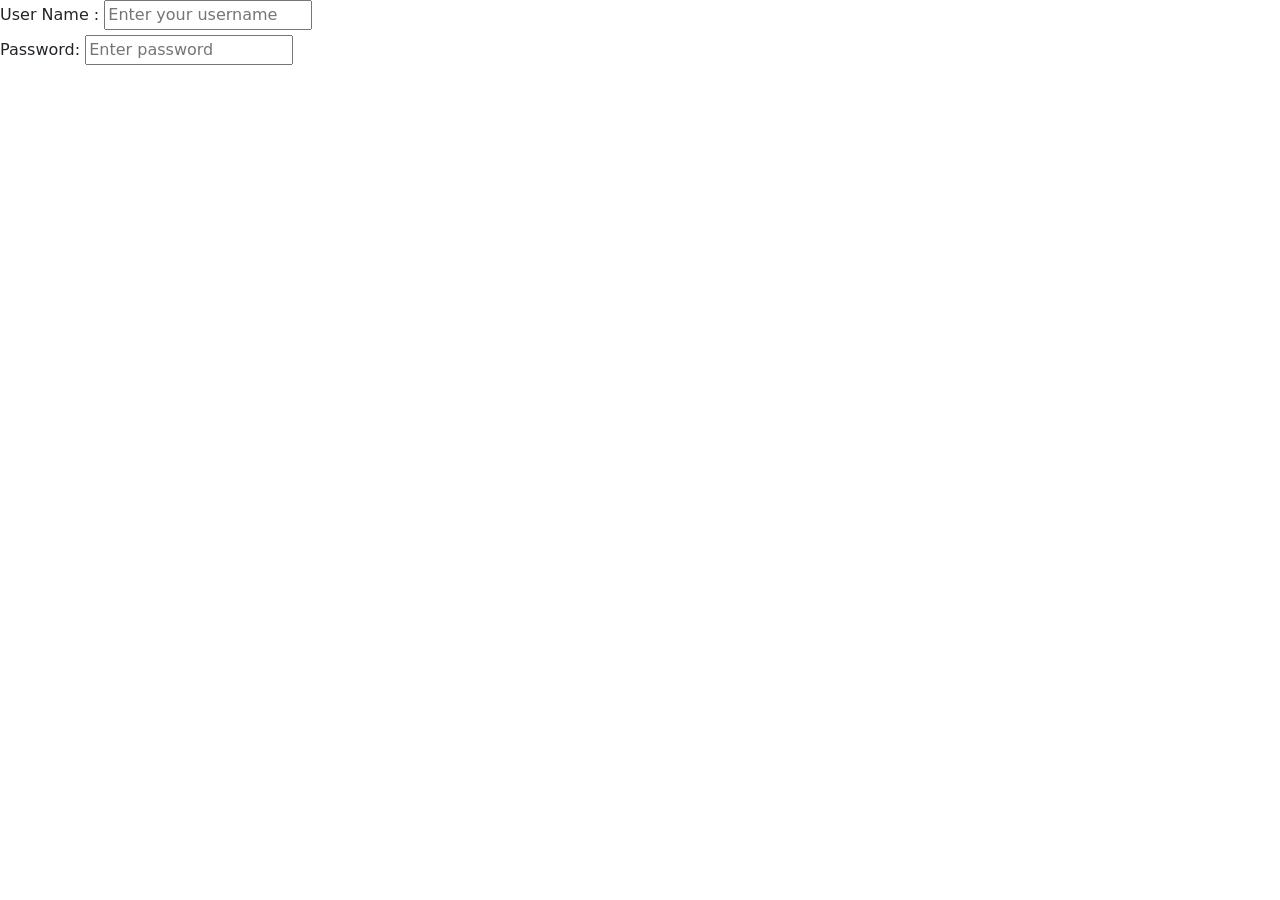
<file: SpringBootProjects/SimpleSite/src/main/resources/templates/security.html>
<!DOCTYPE html>
<html lang="en" xmlns:th="http://www.w3.org/1999/xhtml"
>
<head>
    <meta charset="UTF-8">
    <title>SecurityForm</title>
    <link href="https://cdn.jsdelivr.net/npm/bootstrap@5.3.1/dist/css/bootstrap.min.css" rel="stylesheet"
          integrity="sha384-4bw+/aepP/YC94hEpVNVgiZdgIC5+VKNBQNGCHeKRQN+PtmoHDEXuppvnDJzQIu9" crossorigin="anonymous">
</head>
<body>
<div th:fragment="fragmentRegistration">
    <div class="col-sm-6">
        <label for="exampleInputName" class="form-label"> User Name :</label>
        <input type="text" th:class="${#strings.isEmpty(usernameError)}?'form-control':'form-control is-invalid'"
               id="exampleInputName" name="username"
               th:value="${#strings.isEmpty(user)}?'':${user.getUsername()}"
               placeholder="Enter your username"/>
        <div class="invalid-feedback" th:text="${usernameError}">Error username</div>
    </div>
    <div class="col-sm-6">
        <label for="exampleInputPassword" class="form-label"> Password:</label>
        <input type="password" th:class="${#strings.isEmpty(passwordError)}?'form-control':'form-control is-invalid'"
               name="password" id="exampleInputPassword"
               placeholder="Enter password"/>
        <div class="invalid-feedback" th:text="${passwordError}">Error password</div>

    </div>


</div>
</body>
</html>
</file>
